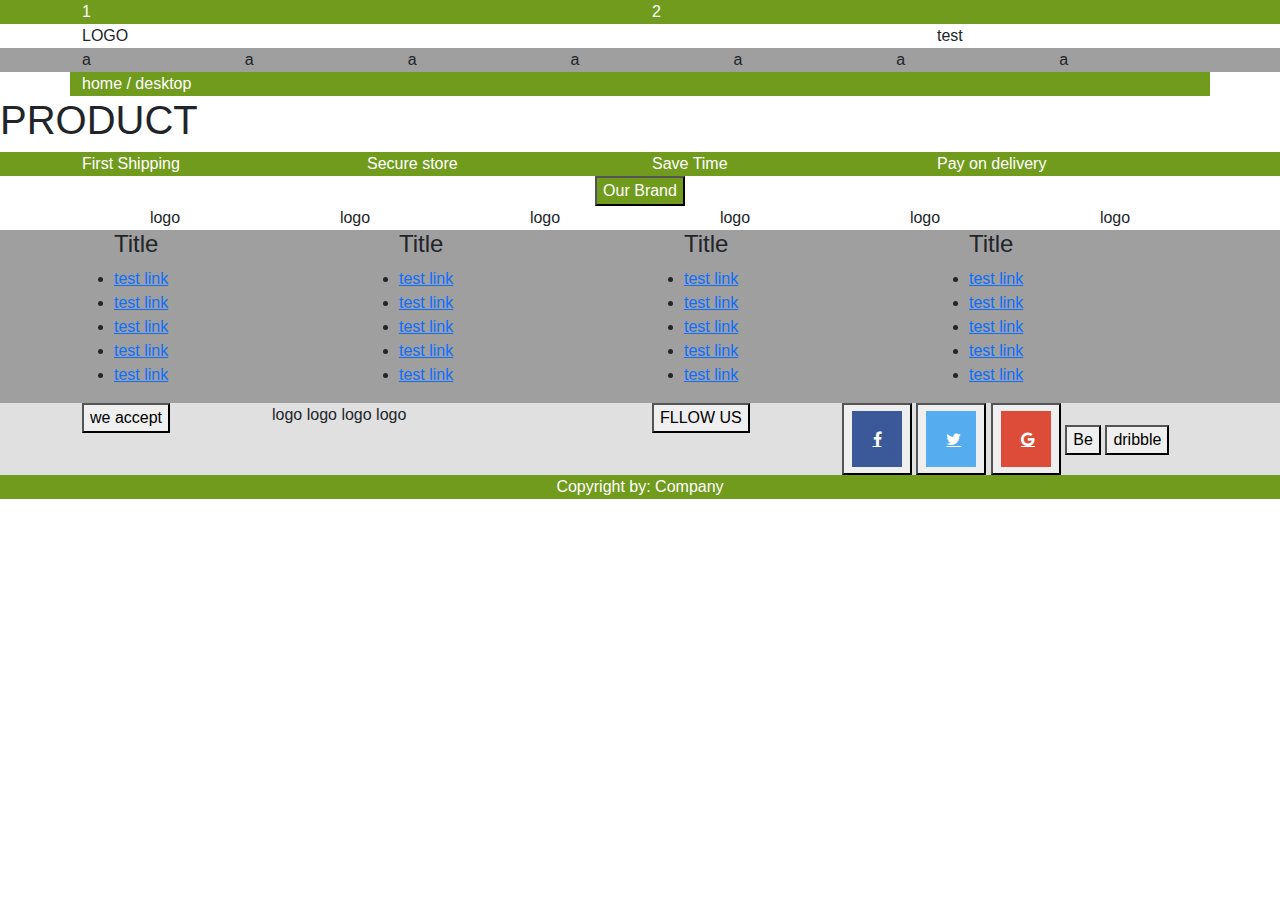
<file: detailpagina.html>
<!DOCTYPE html>
<html lang="en">
  <head>
    <meta charset="UTF-8" />
    <meta http-equiv="X-UA-Compatible" content="IE=edge" />
    <meta name="viewport" content="width=device-width, initial-scale=1.0" />
    <title>Bootstrap HerhalingsOpdracht</title>
    <link rel="stylesheet" href="css/bootstrap.min.css" />
    <link rel="stylesheet" href="css/custom.css" />
    <link rel="stylesheet" href="https://cdnjs.cloudflare.com/ajax/libs/font-awesome/4.7.0/css/font-awesome.min.css">
  </head>
  <body>
    <div class="container-fluid background_green">
      <!-- 123 -->
      <!-- eventueel "container" zodat het  van de lijn af staat"  -->
      <div class="row">
        <div class="col">
          <div class="container">
            <div class="row">
              <div class="col">1</div>
              <div class="col">2</div>
            </div>
          </div>
        </div>
      </div>
    </div>
    <div class="container">
        <div class="row">
            <div class="col-md-9">LOGO</div>
            <div class="col-md-3">test</div>

        </div>
    </div>
    <div class="container-fluid background_grey">
        <div class="row">
            <div class="col">
                <div class="container">
                    <div class="row">
                        <div class="col">a</div>
                        <div class="col">a</div>
                        <div class="col">a</div>
                        <div class="col">a</div>
                        <div class="col">a</div>
                        <div class="col">a</div>
                        <div class="col">a</div>
                    </div>
                </div>
            </div>
        </div>
    </div>

    <div class="container background_green">
       <div class="row">
            <div class="col">home / desktop</div>
       </div>
  </div>

<h1> PRODUCT</h1>










  <div class="container-fluid background_green">
    <div class="row">
        <div class="col">
            <div class="container">
                <div class="row">
                    <div class="col">First Shipping</div>
                    <div class="col">Secure store</div>
                    <div class="col">Save Time</div>
                    <div class="col">Pay on delivery</div>
                </div>
            </div>
        </div>
    </div>
</div>
<div class="container">
    <div class="row">
        <div class="col text-center">
            <button class="background_green">Our Brand</button>
        </div>
    </div>
    <div class="row">
        <div class="col-md-2 text-center">logo</div>
        <div class="col-md-2 text-center">logo</div> <!-- control d, meerdere dingen selecteren dan kan je makkelijker copy paste doen-->
        <div class="col-md-2 text-center">logo</div>
        <div class="col-md-2 text-center">logo</div>
        <div class="col-md-2 text-center">logo</div>
        <div class="col-md-2 text-center">logo</div>
    </div>
</div>
<div class="container-fluid background_grey">
    <div class="row">
        <div class="col">
            <div class="container">
                <div class="row">
                    <div class="col-md-3"><ul>
                        <h4> Title </h4>
                        <li><a href="">test link</a></li>
                        <li><a href="">test link</a></li>
                        <li><a href="">test link</a></li>
                        <li><a href="">test link</a></li>
                        <li><a href="">test link</a></li>
                    </ul></div>
                    <div class="col-md-3"><ul>
                        <h4> Title </h4>
                        <li><a href="">test link</a></li>
                        <li><a href="">test link</a></li>
                        <li><a href="">test link</a></li>
                        <li><a href="">test link</a></li>
                        <li><a href="">test link</a></li>
                    </ul></div>
                    <div class="col-md-3"><ul>
                        <h4> Title </h4>
                        <li><a href="">test link</a></li>
                        <li><a href="">test link</a></li>
                        <li><a href="">test link</a></li>
                        <li><a href="">test link</a></li>
                        <li><a href="">test link</a></li>
                    </ul></div>
                    <div class="col-md-3"><ul>
                        <h4> Title </h4>
                        <li><a href="">test link</a></li>
                        <li><a href="">test link</a></li>
                        <li><a href="">test link</a></li>
                        <li><a href="">test link</a></li>
                        <li><a href="">test link</a></li>
                    </ul></div>
                </div>
            </div>
        </div> 
    </div>
</div>
<div class="container-fluid background_grey2">
    <div class="row">
        <div class="col">
            <div class="container">
                <div class="row">
                    <div class="col-md-2"><button>we accept</button></div>
                    <div class="col-md-4"> logo logo logo logo</div>
                    <div class="col-md-2"><button>FLLOW US</button></div>
                    <div class="col-md-4"><button><a href="#" class="fa fa-facebook"></a>  </button>
                        <button><a href="#" class="fa fa-twitter"></a>  </button>
                        <button><a href="#" class="fa fa-google"></a> </button>
                        <button>Be</button>
                        <button>dribble</button>
                    </div>
                </div>
            </div>
        </div>
    </div>
</div>
<div class="container-fluid background_green">
    <div class="row">
        <div class="col text-center">Copyright by: Company</div>
    </div>
</div>

<script src="js/bootstrap.min.js"></script>
</body>
</html>
</file>
<file: css/custom.css>
*{
    font-family: 'Lucida Sans', 'Lucida Sans Regular', 'Lucida Grande', 'Lucida Sans Unicode', Geneva, Verdana, sans-serif;
}

.background_green {
    background-color: #709b1d;
    color: #fff;
}

.background_grey {
    background-color: #9f9f9f;
}

.background_grey2 {
    background-color: #e0e0e0
}

.footer-width{
    height:50px ;
    text-align: center;
}



.fa {  
    padding: 20px;  
  text-align: center;  
    margin: 5px 2px;  
    font-size: 30px;  
    width: 50px;  
  }  
  .fa-facebook {  
    background: #3B5998;  
    color: white;  
  }  

  .fa-twitter {  
    background: #55ACEE;  
    color: white;  
  }  

  .fa-google {  
    background: #dd4b39;  
    color: white;  
  }
</file>
